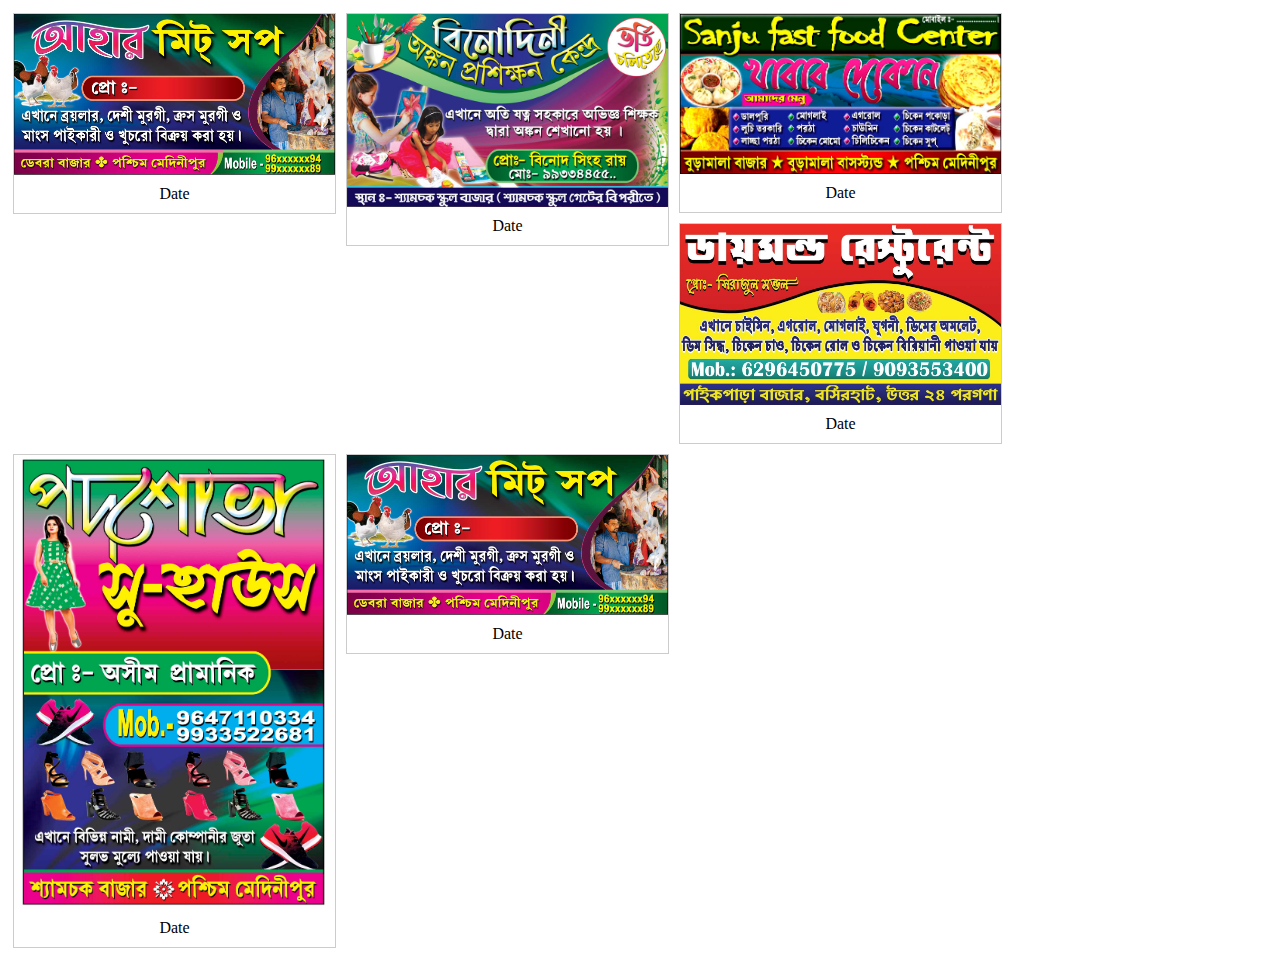
<file: amar.html>
<html>
<head>
    <link rel="preconnect" href="https://fonts.gstatic.com">
<link href="https://fonts.googleapis.com/css2?family=Poppins:wght@300&family=Roboto&display=swap" rel="stylesheet">
<style>
   
div.gallery {
  margin: 5px;
  border: 1px solid #ccc;
  float: left;
  width: 321px;
}

div.gallery:hover {
  border: 1px solid #777;position: relative;bottom: 7px;box-shadow: 5px 5px 10px #777;
}

div.gallery img {
  width: 100%;
  height: auto;
}

div.desc {
  padding: 10px;
  text-align: center;
}
@media screen and (max-width: 600px) {
  div.gallery  {display: block;margin: 15px auto;
    width: 95vw;
  height: auto;
  border: none; border: 1px solid #ccc;
  }
  
}
</style>
</head>
<body >

<div class="gallery">
  <a target="_blank" href="g.jpg">
    <img src="g.jpg" alt="Cinque Terre" width="600" height="400">
  </a>
  <div class="desc">Date</div>
</div>

<div class="gallery">
  <a target="_blank" href="h.jpg">
    <img src="h.jpg" alt="Forest" width="600" height="400">
  </a>
  <div class="desc">Date</div>
</div>

<div class="gallery">
  <a target="_blank" href="i.jpg">
    <img src="i.jpg" alt="Northern Lights" width="600" height="400">
  </a>
  <div class="desc">Date</div>
</div>

<div class="gallery">
  <a target="_blank" href="j.jpg">
    <img src="j.jpg" alt="Mountains" width="600" height="400">
  </a>
  <div class="desc">Date</div>
</div>

<div class="gallery">
  <a target="_blank" href="k.jpg">
    <img src="k.jpg" alt="Mountains" width="600" height="400">
  </a>
  <div class="desc">Date</div>
</div>

<div class="gallery">
  <a target="_blank" href="g.jpg">
    <img src="g.jpg" alt="Mountains" width="600" height="400">
  </a>
  <div class="desc">Date</div>
</div>



</body>
</html>
</file>
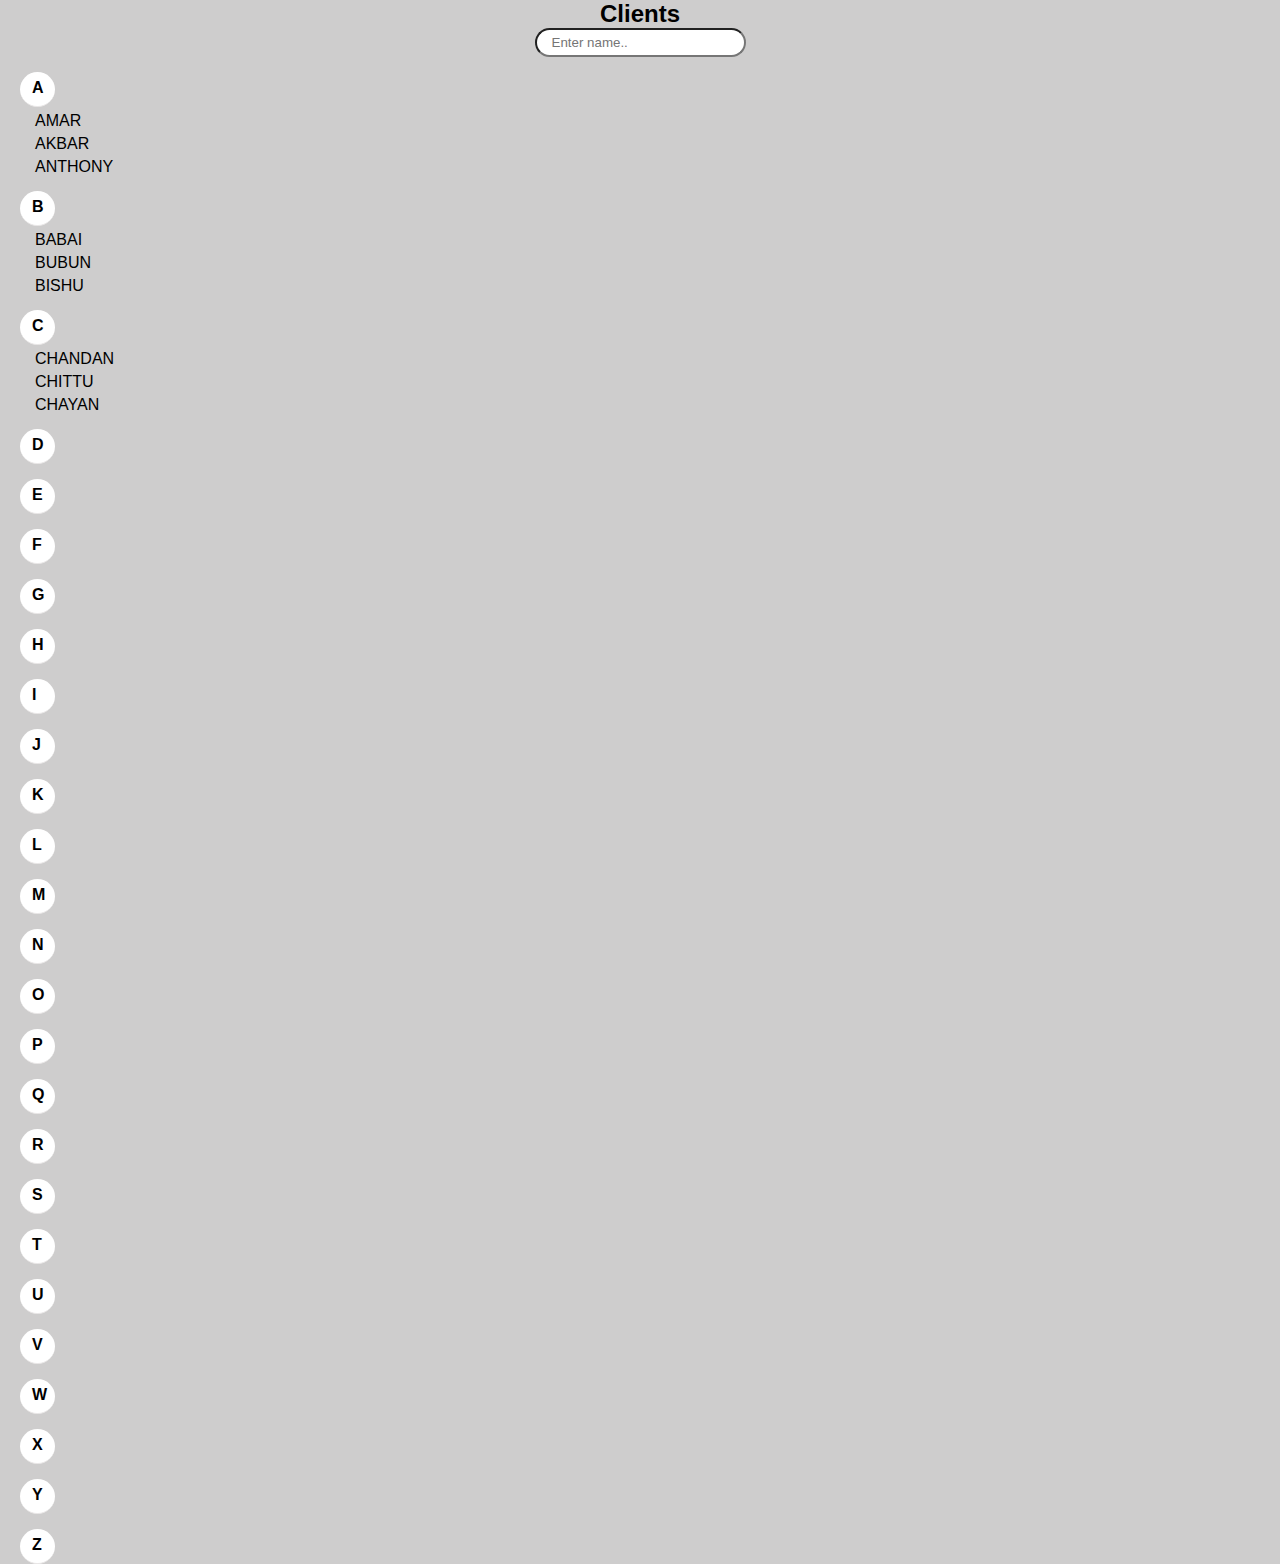
<file: client.html>
<!DOCTYPE html>
<html lang="en">
<head>
    <meta charset="UTF-8">
    <meta name="viewport" content="width=device-width, initial-scale=1.0">
    <meta http-equiv="X-UA-Compatible" content="ie=edge">
    <title>Client</title>
    <link rel="stylesheet" type="text/css" href="style.css">
  
</head>
<body style="background: #CECDCD">
    <div class="container">

  <!-- Header -->
  <h2 style="font-family: 'Poppins', sans-serif;"class="center-align;letter-spacing: 1.5px">Clients</h2>
  <!-- Input Text Box -->
  <input id="userInput" type="text" placeholder="Enter name.." />
  <!-- Start of list -->
  <ul id="contactList" class="collection with-header">

    <li class="collection-header">
      <h4 >A</h4>
    </li>
    <li class="collection-item contact"><a style="color: black" href="amar.html">AMAR</a></li>
    <li class="collection-item contact"><a style="color: black" href="akbar.html">AKBAR</a></li>
    <li class="collection-item contact">ANTHONY</li>

    <li class="collection-header">
      <h4>B</h4>
    </li>
    <li class="collection-item contact">BABAI</li>
    <li class="collection-item contact">BUBUN</li>
    <li class="collection-item contact">BISHU</li>

    <li class="collection-header">
      <h4>C</h4>
    </li>
    <li class="collection-item contact">CHANDAN</li>
    <li class="collection-item contact">CHITTU</li>
    <li class="collection-item contact">CHAYAN</li>

     <li class="collection-header">
      <h4>D</h4>
    </li>

     <li class="collection-header">
      <h4>E</h4>
    </li>

     <li class="collection-header">
      <h4>F</h4>
    </li>

     <li class="collection-header">
      <h4>G</h4>
    </li>

     <li class="collection-header">
      <h4>H</h4>
    </li>

     <li class="collection-header">
      <h4 class="i">I</h4>
    </li>

     <li class="collection-header">
      <h4>J</h4>
    </li>

     <li class="collection-header">
      <h4>K</h4>
    </li>

     <li class="collection-header">
      <h4>L</h4>
    </li>

     <li class="collection-header">
      <h4>M</h4>
    </li>

     <li class="collection-header">
      <h4>N</h4>
    </li>

     <li class="collection-header">
      <h4>O</h4>
    </li>

     <li class="collection-header">
      <h4>P</h4>
    </li>

     <li class="collection-header">
      <h4>Q</h4>
    </li>

     <li class="collection-header">
      <h4>R</h4>
    </li>

     <li class="collection-header">
      <h4>S</h4>
    </li>

     <li class="collection-header">
      <h4>T</h4>
    </li>

     <li class="collection-header">
      <h4>U</h4>
    </li>

     <li class="collection-header">
      <h4>V</h4>
    </li>

     <li class="collection-header">
      <h4>W</h4>
    </li>

     <li class="collection-header">
      <h4>X</h4>
    </li>

     <li class="collection-header">
      <h4>Y</h4>
    </li>

     <li class="collection-header">
      <h4>Z</h4>
    </li>

  </ul>
  <!-- End of List -->
</div> 
 <script>
     (function() {
  "use strict";
  //user input text box
  let userInput = document.querySelector("#userInput");

  userInput.addEventListener("keyup", filterContacts);

  function filterContacts(event) {
    //Get the user input
    let userInputText = userInput.value;
    //convert it to lowercase
    userInputText = userInputText.toLowerCase();

    //get the ul and all the li children inside it
    let contactList = document.querySelector("#contactList");
    let contactListChildren = contactList.querySelectorAll(
      "li.collection-item"
    );

    //loop through all the list items and search for the name
    contactListChildren.forEach(function(currentValue, index, array) {
      //get the contact name text of each contact we are cycling through
      let currentContact = contactListChildren[index].innerText;
      //convert contact name text lowercase
      currentContact = currentContact.toLowerCase();

      //if the contact is found
      if (currentContact.search(userInputText) === 0) {
        console.log("found in " + currentContact);
        contactListChildren[index].style.display = "block";
      } else {
        contactListChildren[index].style.display = "none";
      }
    });
  }
})();
    </script>
</body>
</html>
</file>
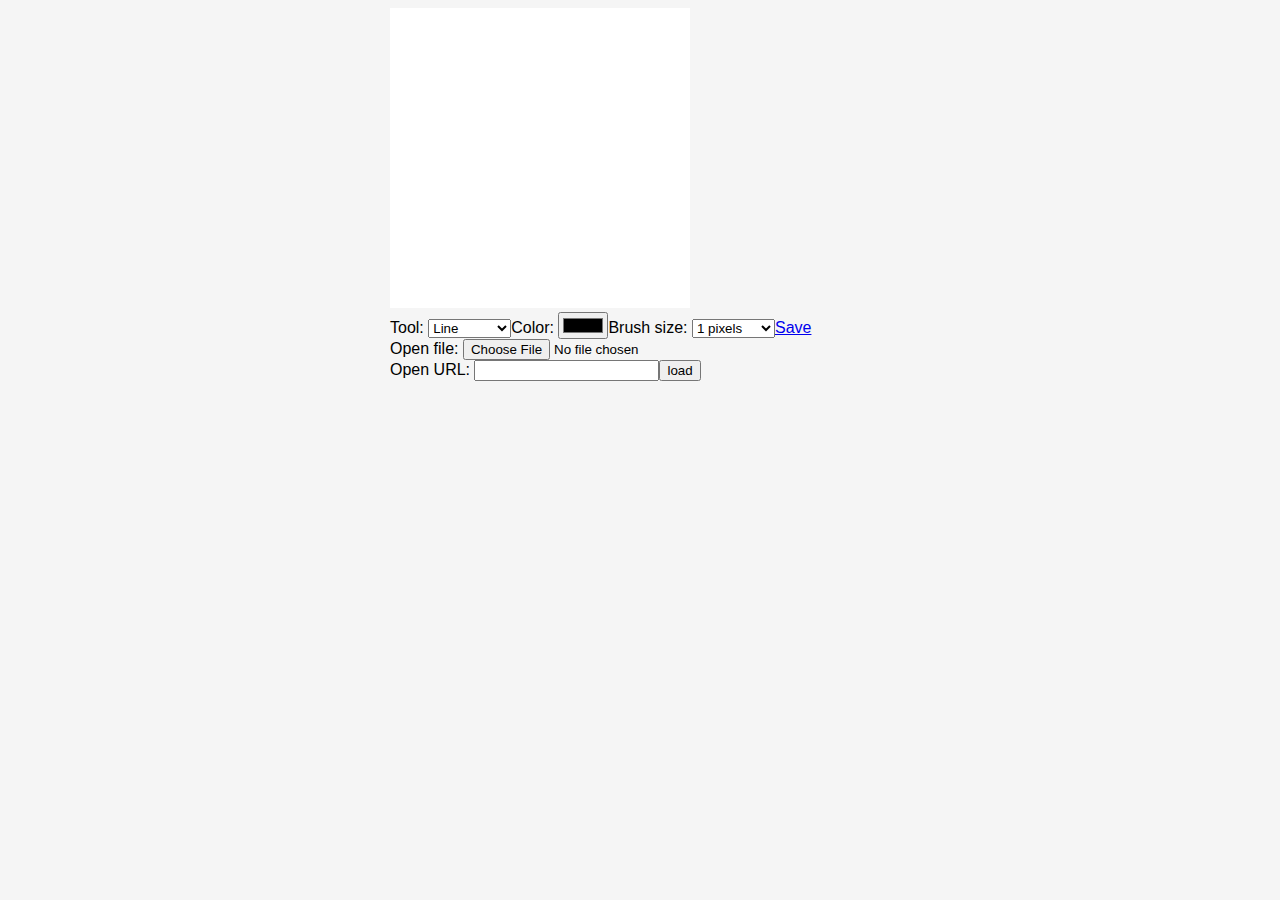
<file: edit.html>
<!DOCTYPE html>
<html lang="en">
<head>
    <meta charset="UTF-8">
    <meta name="viewport" content="width=device-width, initial-scale=1.0">
    <meta http-equiv="X-UA-Compatible" content="ie=edge">
    <title>Edit</title>
    <style>
        *, *:before, *:after {
  box-sizing: inherit;
}
html {
  box-sizing: border-box;
  background: whitesmoke;
  font-family: sans-serif;
}
canvas {
  background: white;
}

#paint-app {
  margin-left: auto;
  margin-right: auto;
  width: 500px;
}

/* For any shape tools that need a live preview */
.placeholder {
  position:absolute;
  z-index:999;
}
        </style>
</head>
<body>
    <div id="paint-app"></div>

    <script>
        function createPaint(parent) {
  var canvas = elt('canvas', {width: 300, height: 300});
  var cx = canvas.getContext('2d');
  var toolbar = elt('div', {class: 'toolbar'});
  
  // calls the every function in controls, passing in context,
  // then appending the returned results to the toolbar
  for (var name in controls)
    toolbar.appendChild(controls[name](cx));
  
  var panel = elt('div', {class: 'picturepanel'}, canvas);
  parent.appendChild(elt('div', null, panel, toolbar));
}

/************************************************************************
 * helper functions
 ***********************************************************************/

// creates an element with a name and object (attributes)
// appends all further arguments it gets as child nodes
// string arguments create text nodes
// ex: elt('div', {class: 'foo'}, 'Hello, world!');
function elt(name, attributes) {
  var node = document.createElement(name);
  if (attributes) {
    for (var attr in attributes)
      if (attributes.hasOwnProperty(attr))
        node.setAttribute(attr, attributes[attr]);
  }
  for (var i = 2; i < arguments.length; i++) {
    var child = arguments[i];
    
    // if this argument is a string, create a text node
    if (typeof child == 'string')
      child = document.createTextNode(child);
    node.appendChild(child);
  }
  return node;
}

// figures out canvas relative coordinates for accurate functionality
function relativePos(event, element) {
  var rect = element.getBoundingClientRect();
  return {x: Math.floor(event.clientX - rect.left),
          y: Math.floor(event.clientY - rect.top)};
}

// registers and unregisters listeners for tools
function trackDrag(onMove, onEnd) {
  function end(event) {
    removeEventListener('mousemove', onMove);
    removeEventListener('mouseup', end);
    if (onEnd)
      onEnd(event);
  }
  addEventListener('mousemove', onMove);
  addEventListener('mouseup', end);
}

// loads an image from a URL and replaces the contents of the canvas
function loadImageURL(cx, url)  {
  var image = document.createElement('img');
  image.addEventListener('load', function() {
    var color = cx.fillStyle, size = cx.lineWidth;
    cx.canvas.width = image.width;
    cx.canvas.height = image.height;
    cx.drawImage(image, 0, 0);
    cx.fillStyle = color;
    cx.strokeStyle = color;
    cx.lineWidth = size;
  });
  image.src = url;
}

// used by tools.Spray
// randomly positions dots
function randomPointInRadius(radius) {
  for (;;) {
    var x = Math.random() * 2 - 1;
    var y = Math.random() * 2 - 1;
    // uses the Pythagorean theorem to test if a point is inside a circle
    if (x * x + y * y <= 1)
      return {x: x * radius, y: y * radius};
  }
}

/************************************************************************
 * controls
 ***********************************************************************/

// holds static methods to initialize the various controls;
// Object.create() is used to create a truly empty object
var controls = Object.create(null);

controls.tool = function(cx) {
  var select = elt('select');
  
  // populate the tools
  for (var name in tools)
    select.appendChild(elt('option', null, name));
  
  // calls the particular method associated with the current tool
  cx.canvas.addEventListener('mousedown', function(event) {
    
    // is the left mouse button being pressed?
    if (event.which == 1) {
      
      // the event needs to be passed to the method to determine
      // what the mouse is doing and where it is
      tools[select.value](event, cx);
      // don't select when user is clicking and dragging
      event.preventDefault();
    }
  });
  
  return elt('span', null, 'Tool: ', select);
};

// color module
controls.color = function(cx) {
  var input = elt('input', {type: 'color'});
  
  // on change, set the new color style for fill and stroke
  input.addEventListener('change', function() {
    cx.fillStyle = input.value;
    cx.strokeStyle = input.value;
  });
  return elt('span', null, 'Color: ', input);
};

// brush size module
controls.brushSize = function(cx) {
  var select = elt('select');
  
  // various brush sizes
  var sizes = [1, 2, 3, 5, 8, 12, 25, 35, 50, 75, 100];
  
  // build up a select group of size options
  sizes.forEach(function(size) {
    select.appendChild(elt('option', {value: size}, size + ' pixels'));
  });
  
  // on change, set the new stroke thickness
  select.addEventListener('change', function() {
    cx.lineWidth = select.value;
  });
  return elt('span', null, 'Brush size: ', select);
};

// save
controls.save = function(cx) {
  // MUST open in a new window because of iframe security stuff
  var link = elt('a', {href: '/', target: '_blank'}, 'Save');
  function update() {
    try {
      link.href = cx.canvas.toDataURL();
    } catch(e) {
      // some browsers choke on big data URLs
      
      // also, if the server response doesn't include a header that tells the browser it
      // can be used on other domains, the script won't be able to look at it;
      // this is in order to prevent private information from leaking to a script;
      // pixel data, data URL or otherwise, cannot be extracted from a "tainted canvas"
      // and a SecurityError is thrown
      if (e instanceof SecurityError)
        link.href = 'javascript:alert(' + 
          JSON.stringify('Can\'t save: ' + e.toString()) + ')';
      else
        window.alert("Nope.");
        throw e;
    }
  }
  link.addEventListener('mouseover', update);
  link.addEventListener('focus', update);
  return link;
};

// open a file
controls.openFile = function(cx) {
  var input = elt('input', {type: 'file'});
  input.addEventListener('change', function() {
    if (input.files.length == 0) return;
    var reader = new FileReader();
    reader.addEventListener('load', function() {
      loadImageURL(cx, reader.result);
    });
    reader.readAsDataURL(input.files[0]);
  });
  return elt('div', null, 'Open file: ', input);
};

// open a URL
controls.openURL = function(cx) {
  var input = elt('input', {type: 'text'});
  var form = elt('form', null, 'Open URL: ', input, 
                 elt('button', {type: 'submit'}, 'load'));
  form.addEventListener('submit', function(event) {
    event.preventDefault();
    loadImageURL(cx, form.querySelector('input').value);
  });
  return form;
};

/************************************************************************
 * tools
 ***********************************************************************/

// drawing tools
var tools = Object.create(null);

// line tool
// onEnd is for the erase function, which uses it to reset
  // the globalCompositeOperation to source-over
tools.Line = function(event, cx, onEnd) {
  cx.lineCap = 'round';
  
  // mouse position relative to the canvas
  var pos = relativePos(event, cx.canvas);
  trackDrag(function(event) {
    cx.beginPath();
    
    // move to current mouse position
    cx.moveTo(pos.x, pos.y);
    
    // update mouse position
    pos = relativePos(event, cx.canvas);
    
    // line to updated mouse position
    cx.lineTo(pos.x, pos.y);
    
    // stroke the line
    cx.stroke();
  }, onEnd);
};

// erase tool
tools.Erase = function(event, cx) {
  
  // globalCompositeOperation determines how drawing operations
  // on a canvas affect what's already there
  // 'destination-out' makes pixels transparent, 'erasing' them
  // NOTE: this has been deprecated
  cx.globalCompositeOperation = 'destination-out';
  tools.Line(event, cx, function() {
    cx.globalCompositeOperation = 'source-over';
  });
};

// text tool
tools.Text = function(event, cx) {
  var text = prompt('Text:', '');
  if (text) {
    var pos = relativePos(event, cx.canvas);
    // for simplicity, text size is brush size, locked to sans-serif
    cx.font = Math.max(7, cx.lineWidth) + 'px sans-serif';
    cx.fillText(text, pos.x, pos.y);
  }
}

// spray paint tool
tools.Spray = function(event, cx) {
  var radius = cx.lineWidth / 2;
  var area = radius * radius * Math.PI;
  var dotsPerTick = Math.ceil(area / 30);
  
  var currentPos = relativePos(event, cx.canvas);
  var spray = setInterval(function() {
    for (var i = 0; i < dotsPerTick; i++) {
      var offset = randomPointInRadius(radius);
      cx.fillRect(currentPos.x + offset.x, 
                  currentPos.y + offset.y, 1, 1);
    }
  }, 25);
  trackDrag(function(event) {
    currentPos = relativePos(event, cx.canvas);
  }, function() {
    clearInterval(spray);
  });
};

/************************************************************************
 * exercises
 ***********************************************************************/

/**
 * allows the user to click and drag out a rectangle on the canvas
 *
 * @param {Object} event - mousedown event (specifically left button)
 * @param {Object} cx - the canvas 2d context object
 */
tools.Rectangle = function(event, cx) {
  var leftX, rightX, topY, bottomY
  var clientX = event.clientX,
      clientY = event.clientY;
  
  // placeholder rectangle
  var placeholder = elt('div', {class: 'placeholder'});
  
  // cache the relative position of mouse x and y on canvas
  var initialPos = relativePos(event, cx.canvas);
  
  // used for determining correct placeholder position
  var xOffset = clientX - initialPos.x,
      yOffset = clientY - initialPos.y;
  
  trackDrag(function(event) {
    document.body.appendChild(placeholder);
    
    var currentPos = relativePos(event, cx.canvas);
    var startX = initialPos.x,
        startY = initialPos.y;
    
    // assign leftX, rightX, topY and bottomY
    if (startX < currentPos.x) {
      leftX = startX;
      rightX = currentPos.x;
    } else {
      leftX = currentPos.x;
      rightX = startX;
    }

    if (startY < currentPos.y) {
      topY = startY;
      bottomY = currentPos.y;
    } else {
      topY = currentPos.y;
      bottomY = startY;
    }
  
    // set the style to reflect current fill
    placeholder.style.background = cx.fillStyle;
    
    // set div.style.left to leftX, width to rightX - leftX
    placeholder.style.left = leftX + xOffset + 'px';
    placeholder.style.top = topY + yOffset + 'px';
    placeholder.style.width = rightX - leftX + 'px';
    placeholder.style.height = bottomY - topY + 'px'; 
  }, function() {
    
    // add rectangle to canvas with leftX, rightX, topY and bottomY
    cx.fillRect(leftX, topY, rightX - leftX, bottomY - topY);
    
    // destroy placeholder
    document.body.removeChild(placeholder);
  });
};

/**
 * allows the user to load the color of a specific pixel
 *
 * @param {Object} event - mousedown event (specifically left button)
 * @param {Object} cx - the canvas 2d context object
 */
// TODO: rewrite with pixel object
tools['Pick Color'] = function(event, cx) {
  try {
    var colorPos = relativePos(event, cx.canvas),
        // returns an array [r, g, b, opacity];
        imageData = cx.getImageData(colorPos.x, colorPos.y, 1, 1),
        colorVals = imageData.data,
        color = '';
    
    // build the color
    color += 'rgb(';
    
    // only need first three args
    for (var i = 0; i < colorVals.length - 1; i++) {
      color += colorVals[i];
      
      // only need two commas
      if (i < 2)
        color += ',';
    }
    color += ')';
    
    cx.fillStyle = color;
    cx.strokeStyle = color;
    
  } catch(e) {
    if (e instanceof SecurityError)
        alert('Whoops! Looks like you don\'t have permission to do that!');
      else
        throw e;
  }
};

// helpers for flood fill

// iterates over N, S, E and W neighbors and performs a function fn
function forEachNeighbor(point, fn) {
  fn({x: point.x - 1, y: point.y});
  fn({x: point.x + 1, y: point.y});
  fn({x: point.x, y: point.y - 1});
  fn({x: point.x, y: point.y + 1});
}

// checks if 2 points in data, point1 and point2, have the same color
function isSameColor(data, point1, point2) {
  var offset1 = (point1.x + point1.y * data.width) * 4;
  var offset2 = (point2.x + point2.y * data.width) * 4;
  
  for (var i = 0; i < 4; i++) {
    if (data.data[offset1 + i] != data.data[offset2 + i]) {
      return false;
    }
  }
  return true;
}

// end flood fill helpers

// NOTE: in my first attempt, I was creating Pixel objects and pushing them
// to isPainted instead of Booleans; that wasn't a great idea...
// I suspect there was too much initialization for the browser to handle
// and it choked fatally :(

// I think I would still like to see this done with a Pixel object, if not
// merely for the ability to extend it to done some more advanced things

/**
 * paints all adjacent matching pixels
 */
tools["Flood Fill"] = function(event, cx) {
  var imageData = cx.getImageData(0, 0, cx.canvas.width, cx.canvas.height),
      // get sample point at current position, {x: int, y: int}
      sample = relativePos(event, cx.canvas),
      isPainted = new Array(imageData.width * imageData.height),
      toPaint = [sample];
  
  // while toPaint.length > 0
  while(toPaint.length) {
    // current point to check
    var current = toPaint.pop(),
        id = current.x + current.y * imageData.width;
    
    // check if current has already been painted
    if (isPainted[id]) continue;
    else {
      
      // if it hasn't, paint current and set isPainted to true
      cx.fillRect(current.x, current.y, 1, 1);
      isPainted[id] = true;
    }
    
    // for every neighbor (new function)
    forEachNeighbor(current, function(neighbor) {
      if (neighbor.x >= 0 && neighbor.x < imageData.width &&
          neighbor.y >= 0 && neighbor.y < imageData.height &&
          isSameColor(imageData, sample, neighbor)) {
        toPaint.push(neighbor);
      }
    });
  }
};

// initialize the app
var appDiv = document.querySelector('#paint-app');
createPaint(appDiv);
        </script>
</body>
</html>
</file>
<file: style.css>
*{margin: 0;padding: 0;box-sizing: border-box}
@import url(https://fonts.googleapis.com/css?family=Oswald:300);
body{
    margin:0;
    width:100%;
    height:100%;
    background: white;
    background-attachment: fixed;
}
section{position: absolute;width: 100%;height: 100vh;overflow: hidden}
section h2{position: absolute;top: 0;left: 0;width: 100%;height: 100%;align-items: center;mix-blend-mode: multiply;font-size: 35vw;font-weight: bold;
color: white;background: black}
section video{position: absolute;top: 0;left: 0;width: 100%;height: 100%;object-fit: cover}
.mg{max-width: 600px;column-count: 2;}
 .mg h2{width:120px;text-align: center;border: 1.4px solid #4E4E4E;padding: 6px 0px;font-size: 16px;justify-content: space-around;
 color: #4E4E4E;}
 .mg h2:hover{
    background: #0368FE;color:white;border: none; 
 }
.mg a{text-decoration: none;}
.owl-prev {
  background: url('https://res.cloudinary.com/milairagny/image/upload/v1487938188/left-arrow_rlxamy.png') left center no-repeat;
  height: 54px;
  position: absolute;
  top: 50%;
  width: 27px;
  z-index: 1000;
  left: 2%;
  cursor: pointer;
  color: transparent;
  margin-top: -27px;
}

.owl-next {
  background: url('https://res.cloudinary.com/milairagny/image/upload/v1487938220/right-arrow_zwe9sf.png') right center no-repeat;
  height: 54px;
  position: absolute;
  top: 50%;
  width: 27px;
  z-index: 1000;
  right: 2%;
  cursor: pointer;
  color: transparent;
  margin-top: -27px;
}

.owl-prev:hover,
.owl-next:hover {
  opacity: 0.5;
}


/* Owl Carousel */


/* Popup Text */

.white-popup-block {
  background: white;
  padding: 20px 30px;
  text-align: left;
  max-width: 650px;;
  margin: 10px auto;
  position: relative;
}


.item {
  position: relative;
}
.item i {
  display: none;
  font-size: 4rem;
  color: #FFF;
  opacity: 1;
  position: absolute;
  top: 50%;
  left: 50%;
  transform: translate(-50%, -50%);
  -webkit-transform: translate(-50%, -50%);
}
.item a {
  display: block;
  width: 100%;
}
.item a:hover:before {
  content: "";
  background: rgba(0, 0, 0, 0.5);
  position: absolute;
  height: 100%;
  width: 100%;
  z-index: 1;
}
.item a:hover i {
  display: block;
  z-index: 2;
}
.navbar{width: 100%;height: 50px;background: black;position: sticky;z-index: 99;
  top: 0;margin-bottom: 50px}
.sticky + .mg {
  padding-top: 60px;
}


.navbar a {text-decoration: none;padding: 10px;line-height: 90px;}
button{width: 100px;background: green;border: none;border-radius: 5px;color: white;font-size: 20px;letter-spacing: 1.5px;
padding: 6px 0px;font-family: 'Roboto', sans-serif;}
.right{float: right;position: relative;bottom: 27px}
.desi{max-width: 600px;display: block;margin: 10px auto;}
.desi img{width: 100%;}
h5{position: relative;bottom: 220px}
.proje{margin-top: 130px;height:90vh;overflow:scroll;margin-left: 5px;}
.mrg{width: 90vw;height: 80vh;background: red;display: block;margin: 20px auto}
.mrg img{width:100%;height: auto;}
.column {
  float: left;
  width: 50%;
  padding: 10px;
}

.column img {
  margin-top: 12px;
}

/* Clear floats after the columns */
.row:after {
  content: "";
  display: table;
  clear: both;
}
 #userInput{border-radius: 20px;padding: 5px 15px;outline: none;background: white}
 h2{text-align: center}
       #userInput{display: block;margin: 0 auto;}
      
.contact {
  cursor: pointer;
  transition: all 200ms ease-in;list-style-type:none;
}

.contact:hover {
  background: #fff;
}
ul a{text-decoration: none;}
.collection-header h4{color: black;}
 h4{ border-bottom: 1px solid #E9E7E7;width: 35px;height: 35px;border-radius: 25px;background: white;padding-left: 12px;margin-left: 20px;
 margin-top: 15px;padding-top: 7px;font-family: 'Poppins', sans-serif;}
 .collection-item{margin-top: 5px;margin-left: 35px;font-family: 'Poppins', sans-serif;}
 footer{background: gray;height: 110px;color: #4F4F4F;font-size: 20px;text-align: center;padding-top: 15px}
#spopup{
    background:#f3f3f3;
    border-radius:9px;
    -moz-border-radius:9px;
    -webkit-border-radius:9px;
    -moz-box-shadow:inset 0 0 3px #333;
    -webkit-box-shadow:inset 0 0 3px #333;
    box-shadow:inner 0 0 3px #333;
    padding:12px 14px 12px 14px;
    width:300px;
    position:fixed;
    bottom:13px;
    right:2px;
    display:none;
    z-index:90;
}
</file>
